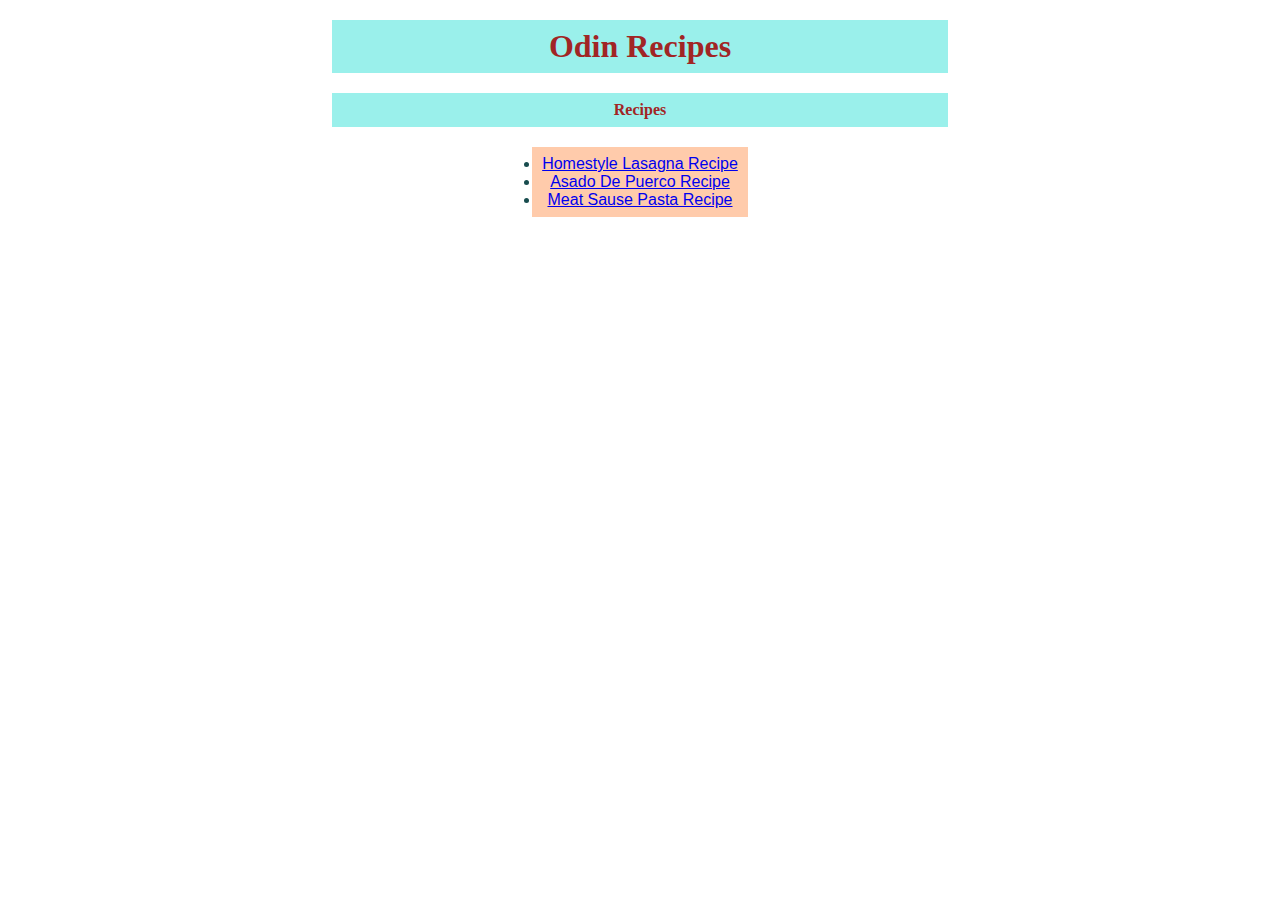
<file: index.html>
<!DOCTYPE html>
<html lang="en">
    <head>
        <meta charset="utf-8">
        <title>Odin Recipes</title>
        <link rel="stylesheet" href="styles.css">
    </head>

    <body>
        <h1>Odin Recipes</h1>
        <h4>Recipes</h4>
            <ul class="center">
                <li><a href="recipes/lasagna.html">Homestyle Lasagna Recipe</a></li>
                <li><a href="recipes/asadodepuerco.html">Asado De Puerco Recipe</a></li>
                <li><a href="recipes/meatpasta.html">Meat Sause Pasta Recipe</a></li>
            </ul> 
    </body>
</html>
</file>
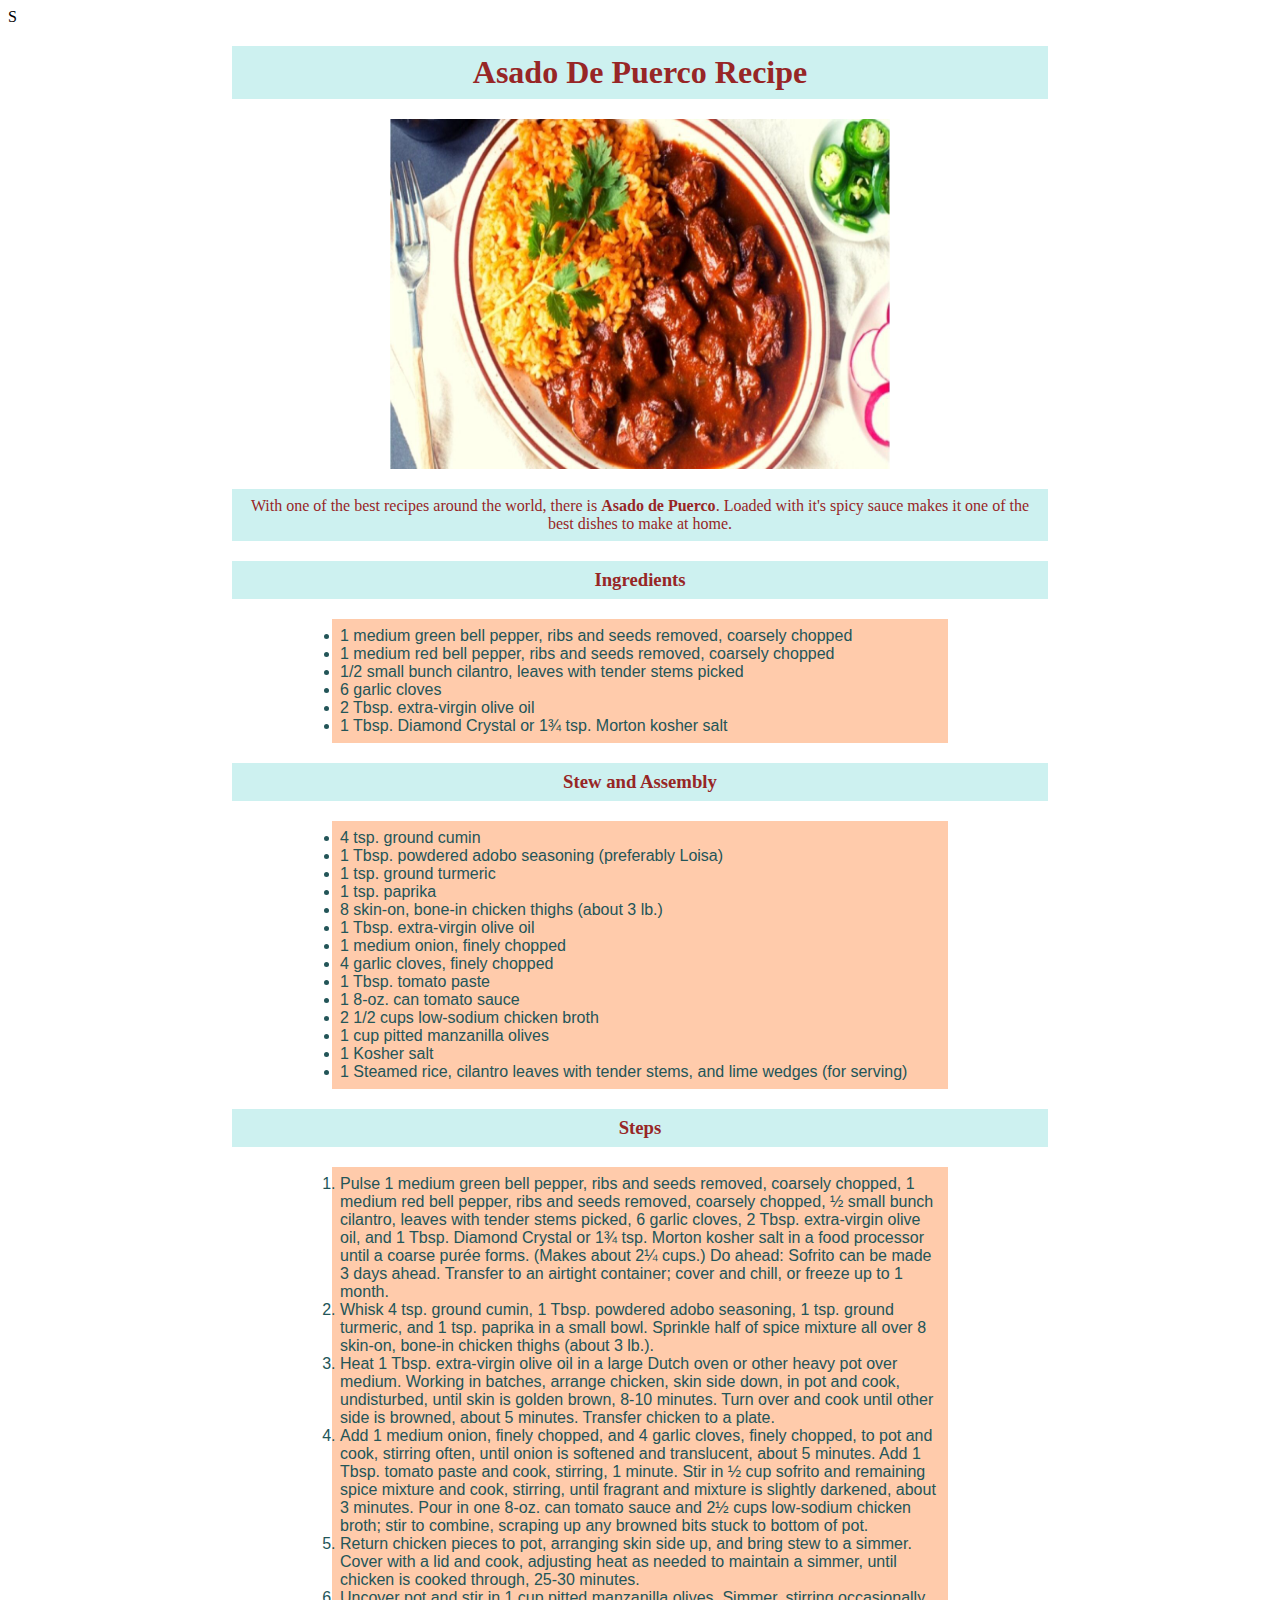
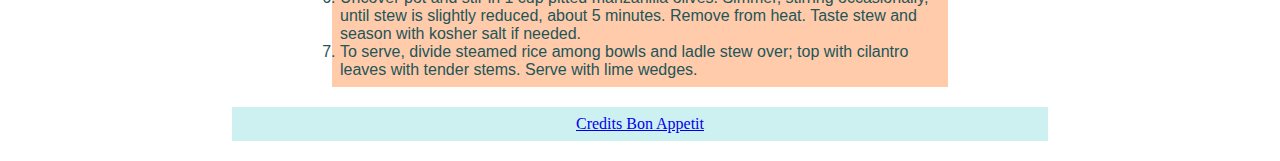
<file: recipes/asadodepuerco.html>
<!DOCTYPE html>
<html lang="en">
    <head>
        <meta charset="UTF-8">
        <meta name="viewport" content="width=device-width, initial-scale=1.0">
        <title>Asado De Puerco Recipe</title>
        <link rel="stylesheet" href="styles.css">S
    </head>

    <body>
        <h1>Asado De Puerco Recipe</h1>

        <img src="../images/asadodepuerco.jpg" width="500" height="350">

        <p>With one of the best recipes around the world, there is <strong>Asado de Puerco</strong>. Loaded with it's spicy sauce makes it one of the best dishes to make at home.</p>

        <h3>Ingredients</h3>
        <ul>
            <li>1 medium green bell pepper, ribs and seeds removed, coarsely chopped</li>
            <li>1 medium red bell pepper, ribs and seeds removed, coarsely chopped</li>
            <li>1/2 small bunch cilantro, leaves with tender stems picked</li>
            <li>6 garlic cloves</li>
            <li>2 Tbsp. extra-virgin olive oil</li>
            <li>1 Tbsp. Diamond Crystal or 1¾ tsp. Morton kosher salt</li>
        </ul>

        <h3>Stew and Assembly</h3>
        <ul>
            <li>4 tsp. ground cumin</li>
            <li>1 Tbsp. powdered adobo seasoning (preferably Loisa)</li>
            <li>1 tsp. ground turmeric</li>
            <li>1 tsp. paprika</li>
            <li>8 skin-on, bone-in chicken thighs (about 3 lb.)</li>
            <li>1 Tbsp. extra-virgin olive oil</li>
            <li>1 medium onion, finely chopped</li>
            <li>4 garlic cloves, finely chopped</li>
            <li>1 Tbsp. tomato paste</li>
            <li>1 8-oz. can tomato sauce</li>
            <li>2 1/2 cups low-sodium chicken broth</li>
            <li>1 cup pitted manzanilla olives</li>
            <li>1 Kosher salt</li>
            <li>1 Steamed rice, cilantro leaves with tender stems, and lime wedges (for serving)</li>
        </ul>

        <h3>Steps</h3>
        <ol>
            <li>Pulse 1 medium green bell pepper, ribs and seeds removed, coarsely chopped, 1 medium red bell 
            pepper, ribs and seeds removed, coarsely chopped, ½ small bunch cilantro, leaves with tender stems 
            picked, 6 garlic cloves, 2 Tbsp. extra-virgin olive oil, and 1 Tbsp. Diamond Crystal or 1¾ tsp. 
            Morton kosher salt in a food processor until a coarse purée forms. (Makes about 2¼ cups.) Do ahead: 
            Sofrito can be made 3 days ahead. Transfer to an airtight container; cover and chill, or freeze up 
            to 1 month.</li>
            <li>Whisk 4 tsp. ground cumin, 1 Tbsp. powdered adobo seasoning, 1 tsp. ground turmeric, and 1 tsp. 
            paprika in a small bowl. Sprinkle half of spice mixture all over 8 skin-on, bone-in chicken thighs 
            (about 3 lb.).</li>
            <li>Heat 1 Tbsp. extra-virgin olive oil in a large Dutch oven or other heavy pot over medium. Working 
            in batches, arrange chicken, skin side down, in pot and cook, undisturbed, until skin is golden brown,
            8-10 minutes. Turn over and cook until other side is browned, about 5 minutes. Transfer chicken to a 
            plate.</li>
            <li>Add 1 medium onion, finely chopped, and 4 garlic cloves, finely chopped, to pot and cook, 
            stirring often, until onion is softened and translucent, about 5 minutes. Add 1 Tbsp. tomato paste 
            and cook, stirring, 1 minute. Stir in ½ cup sofrito and remaining spice mixture and cook, stirring, 
            until fragrant and mixture is slightly darkened, about 3 minutes. Pour in one 8-oz. can tomato sauce 
            and 2½ cups low-sodium chicken broth; stir to combine, scraping up any browned bits stuck to bottom 
            of pot.</li>
            <li>Return chicken pieces to pot, arranging skin side up, and bring stew to a simmer. Cover with a 
            lid and cook, adjusting heat as needed to maintain a simmer, until chicken is cooked through, 25-30 minutes.</li>
            <li>Uncover pot and stir in 1 cup pitted manzanilla olives. Simmer, stirring occasionally, until stew 
            is slightly reduced, about 5 minutes. Remove from heat. Taste stew and season with kosher salt if 
            needed.</li>
            <li>To serve, divide steamed rice among bowls and ladle stew over; top with cilantro leaves with 
            tender stems. Serve with lime wedges.</li>
        </ol>

        <footer><a href="https://www.bonappetit.com/recipe/easy-pollo-guisado" target="_blank" rel="noopener noreferrer">Credits Bon Appetit</a></footer>
    </body>
</html>
</file>
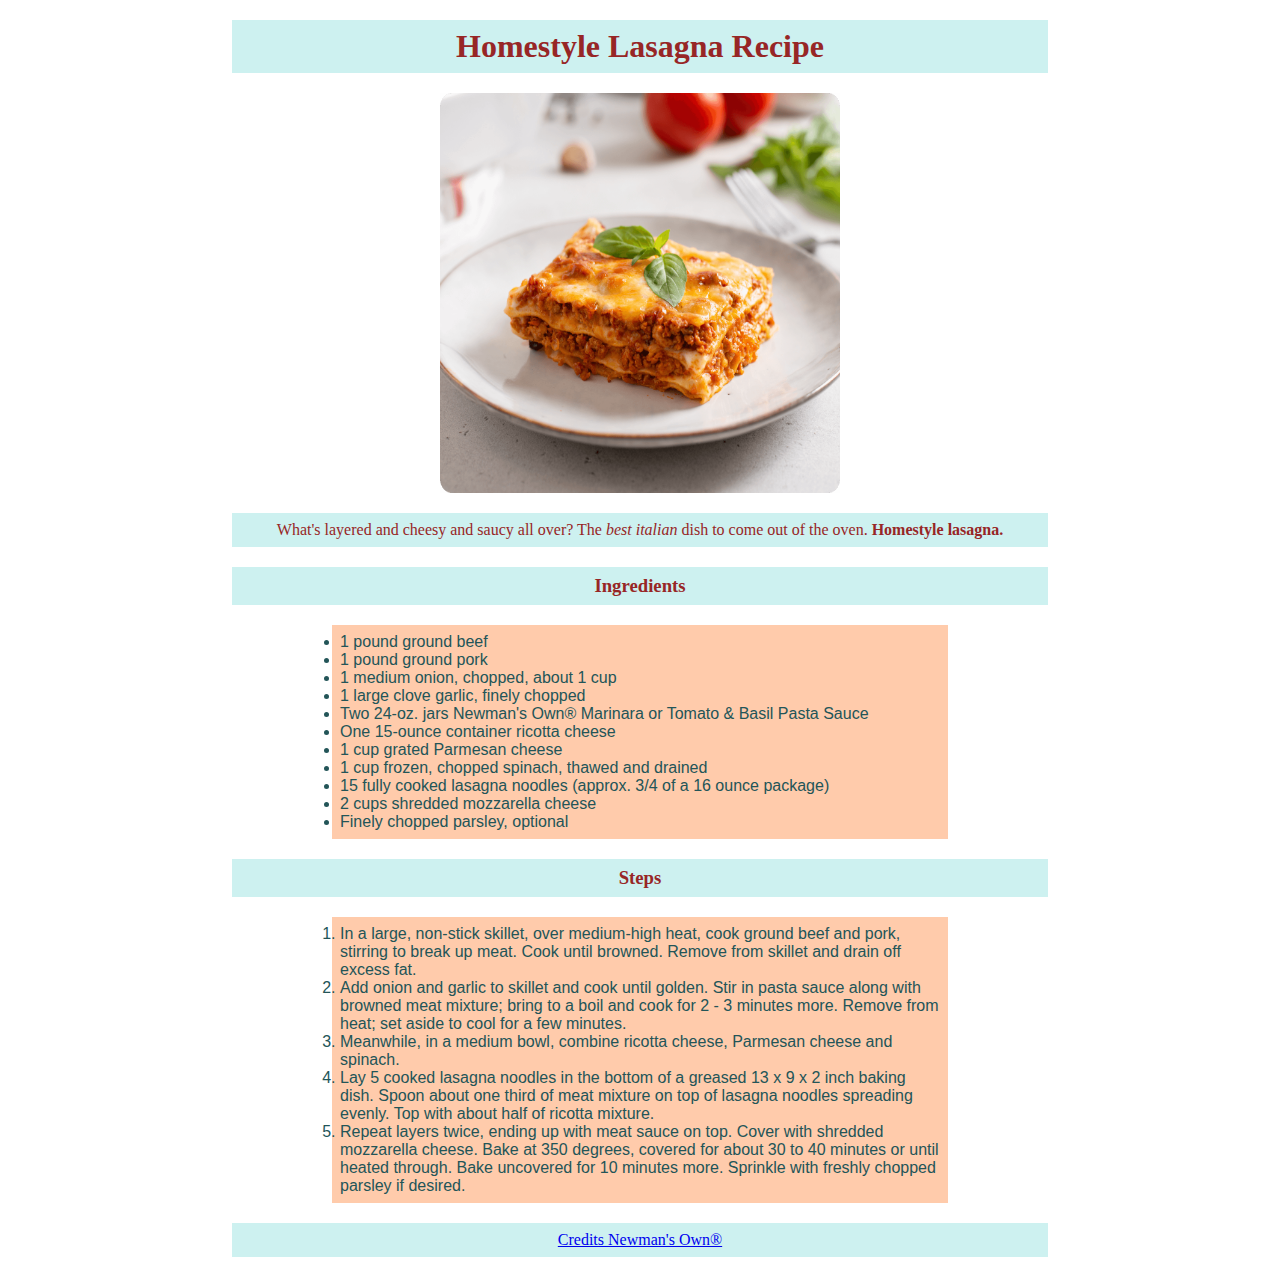
<file: recipes/lasagna.html>
<!DOCTYPE html>
<html lang="en">
    <head>
        <meta charset="UTF-8">
        <title>Homestyle Lasagna Recipe</title>
        <link rel="stylesheet" href="styles.css">
    </head>

    <body>
        <h1>Homestyle Lasagna Recipe</h1>

        <img src="../images/lasagna.png" height="400" width="400">

        <p>What's layered and cheesy and saucy all over? The <em>best italian</em> dish to come out of the oven. <strong>Homestyle lasagna.</strong></p>

        <h3>Ingredients</h3>
        <ul>
            <li>1 pound ground beef</li>
            <li>1 pound ground pork</li>
            <li>1 medium onion, chopped, about 1 cup</li>
            <li>1 large clove garlic, finely chopped</li>
            <li>Two 24-oz. jars Newman's Own® Marinara or Tomato & Basil Pasta Sauce</li>
            <li>One 15-ounce container ricotta cheese</li>
            <li>1 cup grated Parmesan cheese</li>
            <li>1 cup frozen, chopped spinach, thawed and drained</li>
            <li>15 fully cooked lasagna noodles (approx. 3/4 of a 16 ounce package)</li>
            <li>2 cups shredded mozzarella cheese</li>
            <li>Finely chopped parsley, optional</li>
        </ul>

        <h3>Steps</h3>
        <ol>
            <li>In a large, non-stick skillet, over medium-high heat, cook ground beef and pork, stirring to break up meat. Cook until browned. Remove from skillet and drain off excess fat.</li>
            <li>Add onion and garlic to skillet and cook until golden. Stir in pasta sauce along with browned meat mixture; bring to a boil and cook for 2 - 3 minutes more. Remove from heat; set aside to cool for a few minutes.</li>
            <li>Meanwhile, in a medium bowl, combine ricotta cheese, Parmesan cheese and spinach.</li>
            <li>Lay 5 cooked lasagna noodles in the bottom of a greased 13 x 9 x 2 inch baking dish. Spoon about one third of meat mixture on top of lasagna noodles spreading evenly. Top with about half of ricotta mixture.</li>
            <li>Repeat layers twice, ending up with meat sauce on top. Cover with shredded mozzarella cheese. Bake at 350 degrees, covered for about 30 to 40 minutes or until heated through. Bake uncovered for 10 minutes more. Sprinkle with freshly chopped parsley if desired.</li>
        </ol>

        <footer><a href="https://newmansown.com/recipes/homestyle-lasagna/" target="_blank" rel="noopener noreferrer">Credits Newman's Own®</a></footer>
    </body>
</html>
</file>
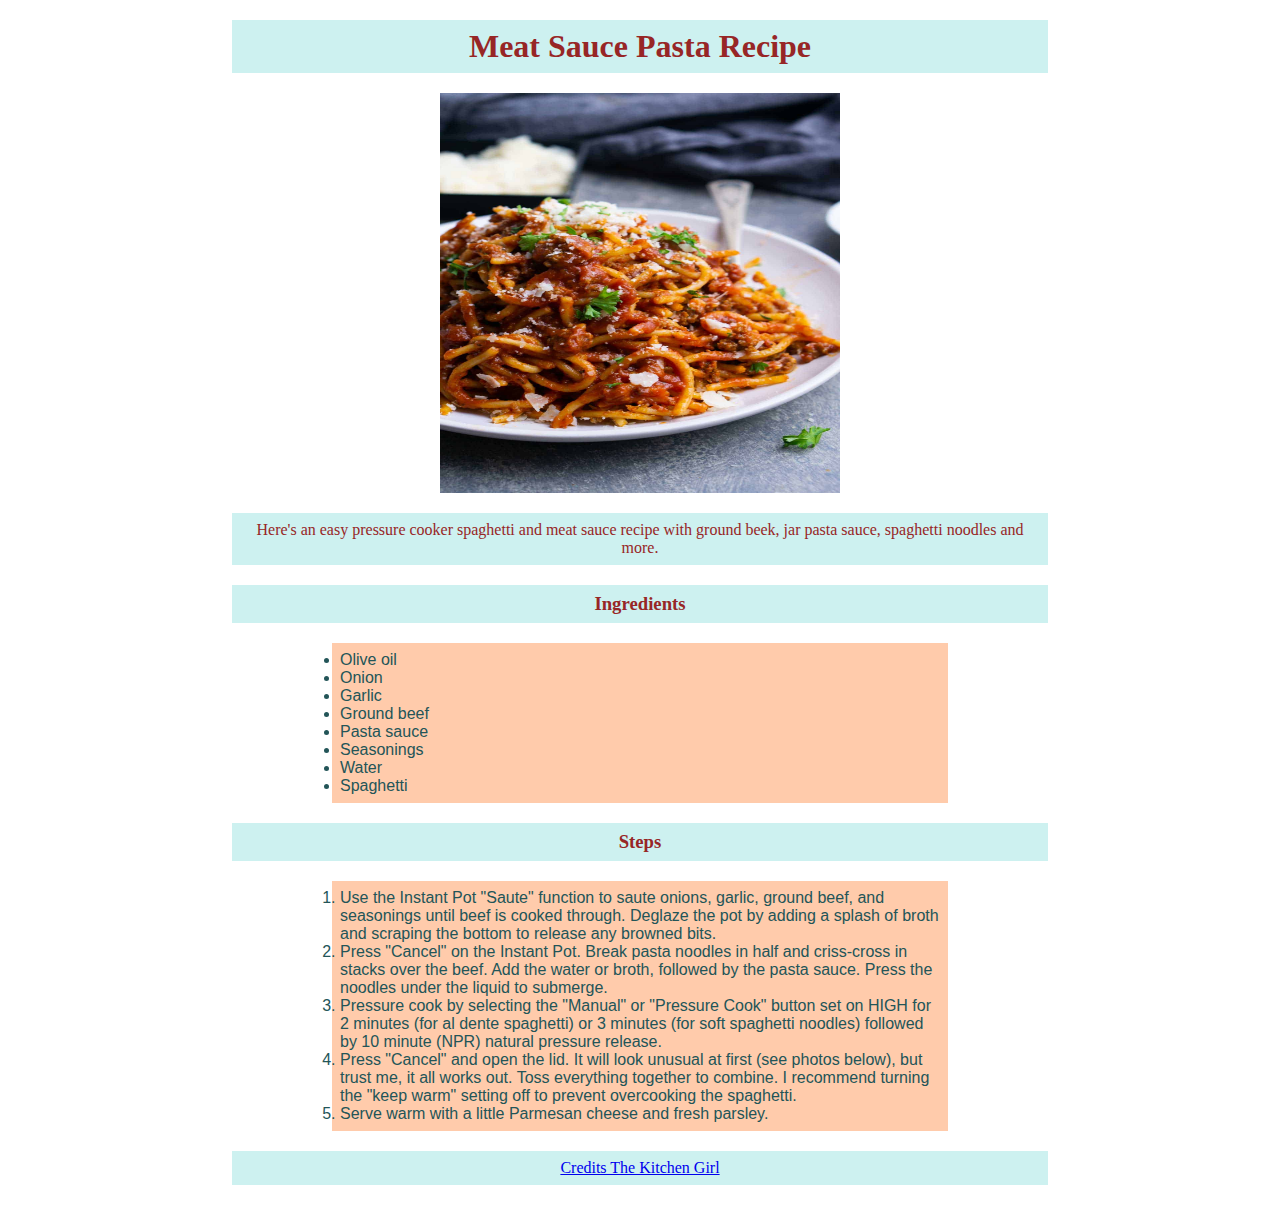
<file: recipes/meatpasta.html>
<!DOCTYPE html>
<html lang="en">
    <head>
        <meta charset="UTF-8">
        <title>Meat Sauce Pasta Recipe</title>
        <link rel="stylesheet" href="styles.css">
    </head>

    <body>
        <h1>Meat Sauce Pasta Recipe</h1>

        <img src="../images/meatpasta.jpg" width="400" height="400">
        <p>Here's an easy pressure cooker spaghetti and meat sauce recipe with ground beek, jar pasta sauce, spaghetti noodles and more.</p>

        <h3>Ingredients</h3>
        <ul>
            <li>Olive oil</li>
            <li>Onion</li>
            <li>Garlic</li>
            <li>Ground beef</li>
            <li>Pasta sauce</li>
            <li>Seasonings</li>
            <li>Water</li>
            <li>Spaghetti</li>
        </ul>

        <h3>Steps</h3>
        <ol>
            <li>Use the Instant Pot "Saute" function to saute onions, garlic, ground beef, and seasonings until beef is cooked through. Deglaze the pot by adding a splash of broth and scraping the bottom to release any browned bits.</li>
            <li>Press "Cancel" on the Instant Pot. Break pasta noodles in half and criss-cross in stacks over the beef. Add the water or broth, followed by the pasta sauce. Press the noodles under the liquid to submerge.</li>
            <li>Pressure cook by selecting the "Manual" or "Pressure Cook" button set on HIGH for 2 minutes (for al dente spaghetti) or 3 minutes (for soft spaghetti noodles) followed by 10 minute (NPR) natural pressure release.</li>
            <li>Press "Cancel" and open the lid. It will look unusual at first (see photos below), but trust me, it all works out. Toss everything together to combine. I recommend turning the "keep warm" setting off to prevent overcooking the spaghetti.</li>
            <li>Serve warm with a little Parmesan cheese and fresh parsley.</li>
        </ol>

        <footer><a href="https://thekitchengirl.com/instant-pot-spaghetti/#About_this_recipe" target="_blank" rel="noopener noreferrer">Credits The Kitchen Girl</a></footer>
    </body>
</html>
</file>
<file: styles.css>
h1, h4{
    text-align: center;
    color: rgb(161, 37, 37);
    font-family: 'Times New Roman', Times, serif;
    background-color: rgb(154, 240, 235);
    padding: 8px;
    width: 600px;
    margin: 20px auto;
}

.center{
    color: rgb(24, 76, 78);
    text-align:center;    
    width: 200px;
    margin:0 auto;
    font-family: Verdana, "Geneva", Tahoma, sans-serif;
    background-color: rgb(255, 203, 171);
    padding: 8px;
}
</file>
<file: recipes/styles.css>
h1, h3, p, footer{
    text-align: center;
    color: rgb(151, 38, 38);
    background-color: rgb(205, 241, 240);
    padding: 8px;
    width: 800px;
    margin: 20px auto;
}

img{
    display: block;
    margin-left: auto;
    margin-right: auto;
}

ul, ol{
    color: rgb(35, 85, 88);
    text-align:left;    
    width: 600px;
    margin:auto;
    font-family: Impact, "Haettenschweiler", 'Arial Narrow Bold', sans-serif;
    background-color: rgb(255, 203, 171);
    padding: 8px;
}
</file>
